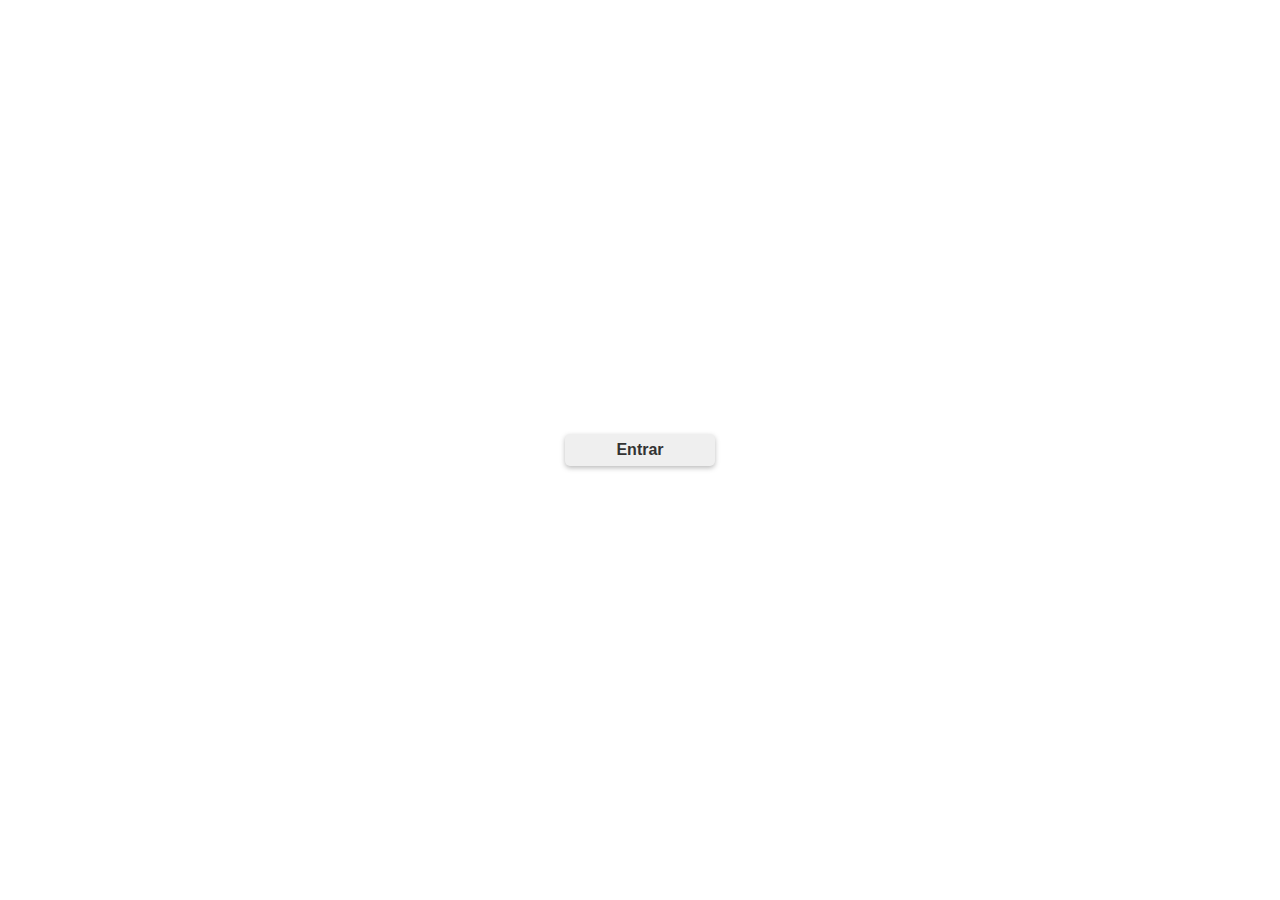
<file: button/01 - Button Hover Effect/index.html>
<!DOCTYPE html>
<html lang="pt-br">
<head>
  <meta charset="UTF-8">
  <meta name="viewport" content="width=device-width, initial-scale=1.0">
  <link rel="stylesheet" href="styles.css">
  <title>Button Hover Effect</title>
</head>
<body>
  <div class="main">
    <button class="btn">
      <p>Entrar</p>
      <span class="top"></span>
      <span class="right"></span>
      <span class="bottom"></span>
      <span class="left"></span>
    </button>
  </div>
</body>
</html>
</file>
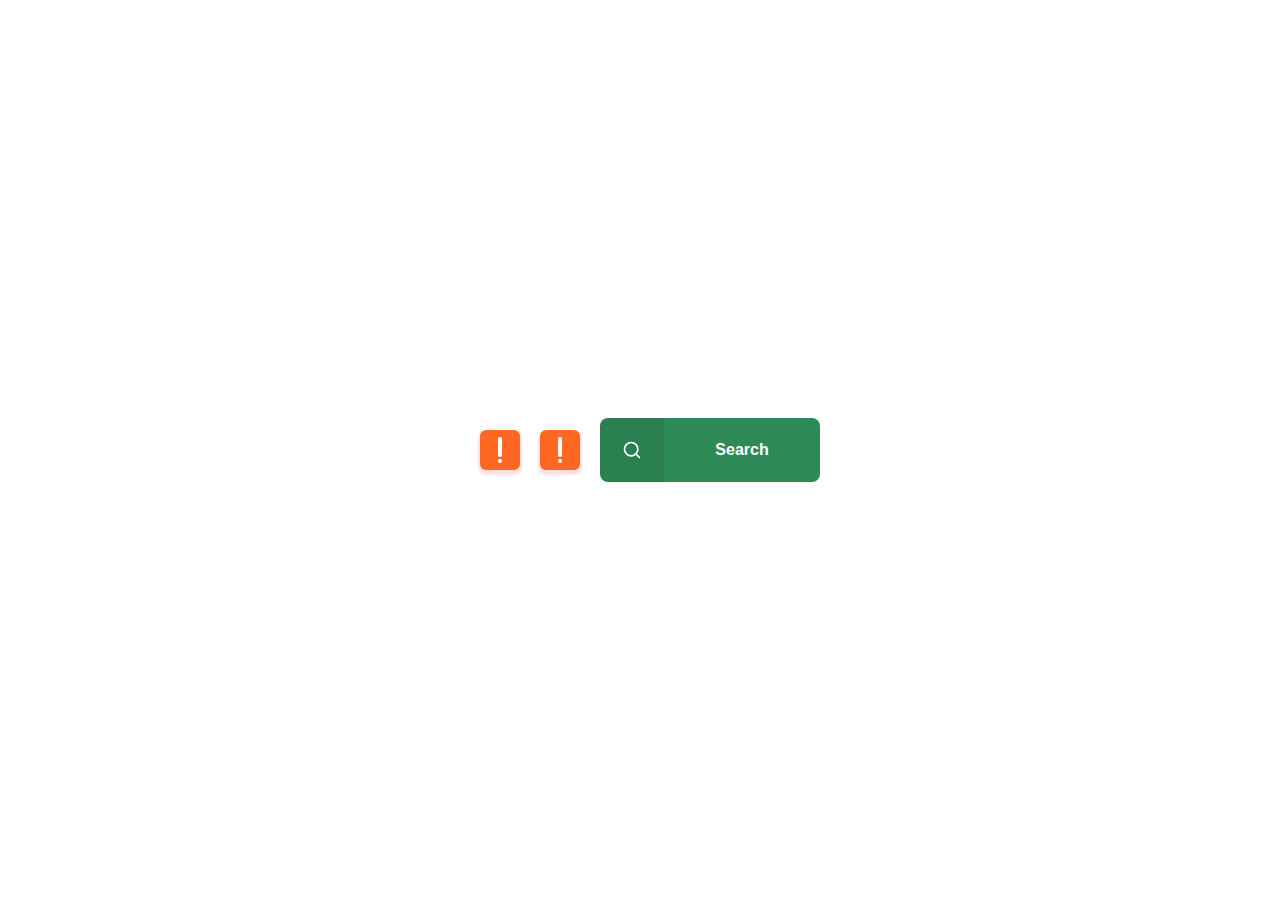
<file: button/02 - Animated Buttons/index.html>
<!DOCTYPE html>
<html lang="pt-br">
<head>
  <meta charset="UTF-8">
  <meta name="viewport" content="width=device-width, initial-scale=1.0">
  <link rel="stylesheet" href="styles.css">
  <title>Animated Buttons</title>
</head>
<body>
  <div class="main close">
    <div></div>
    <div></div>
  </div>
  <div class="main proceed">
    <div></div>
    <div></div>
  </div>
  <div class="search">    
    <button class="buttonOpenSearch">
      <span>							
        <svg stroke="currentColor" fill="none" stroke-width="2" viewBox="0 0 24 24" stroke-linecap="round" stroke-linejoin="round" height="1em" width="1em" xmlns="http://www.w3.org/2000/svg"><circle cx="11" cy="11" r="8"></circle><line x1="21" y1="21" x2="16.65" y2="16.65"></line></svg>
      </span>
      <strong>Search</strong>
    </button>
  </div>
</body>
</html>
</file>
<file: button/01 - Button Hover Effect/styles.css>
* {
  margin: 0;
  padding: 0;
  font-family: sans-serif;
}

.main {
  width: 100%;
  height: 100vh;
  display: flex;
  justify-content: center;
  align-items: center;
}

.btn {
  width: 150px;
  height: 32px;
  line-height: 32px;
  text-align: center;
  position: relative;
  overflow: hidden;
  cursor: pointer;
  border: 0;
  border-radius: 5px;
  box-shadow: 0 2px 5px #55555566;
}

.btn p {
  color: #333333;
  font-size: 1rem;
  font-weight: bold;
  transition: all 0.8s;
}

.btn span {
  position: absolute;
  transition: all 0.3s;
}

.btn > .top, 
.btn > .left,
.btn > .bottom,
.btn > .right {
  background-color: #333333;  
}

.btn > .top, .btn > .left {
  width: 100%;
  height: 1px;  
}

.btn > .bottom, .btn > .right {
  width: 1px;
  height: 100%;  
}

.btn > .top, .btn > .right {
  top: 0;
}

.btn > .top {  
  left: 0;
  transform: translateX(100%);
}

.btn > .right {  
  right: 0;
  transform: translateY(100%);  
}

.btn > .bottom, .btn > .left {
  bottom: 0;
  left: 0;  
}

.btn > .bottom {
  transform: translateY(-100%);
}

.btn > .left {  
  transform: translateX(-100%);  
}

.btn:hover span {
  transform: translate(0);  
}
</file>
<file: button/02 - Animated Buttons/styles.css>
* {
  margin: 0;
  padding: 0;
  font-family: sans-serif;
}

body {
  width: 100%;
  height: 100vh;
  display: flex;
  justify-content: center;
  align-items: center;
}

.main {
  width: 40px;
  height: 40px;  
  margin: 0 10px;
  background-color: #ff6822;
  box-shadow: 0px 3px 2px 2px #ff353526;
  border-radius: 6px;
  position: relative;
  cursor: pointer;
  transition: 0.25s ease;
}

.close:hover {
  background-color: #f12c00;
}

.proceed:hover {
  background-color: #315feb;
}

.close:hover,
.proceed:hover {
  box-shadow: 0px 2px 2px #0000001a;
  border-radius: 6px;
}

.main div {
  transition: 0.25s ease;
}

.main div:first-of-type {
  height: 20px;
  top: 7px;
}

.main div:last-of-type {
  height: 4px;
  bottom: 7px;
}

.main div:first-of-type,
.main div:last-of-type {
  width: 4px;  
  left: 50%;
  position: absolute;
  background-color: #fff;
  border-radius: 2px;
  transform: translateX(-50%);
}

.close:hover div:first-of-type {
  transform: translateX(calc(-50% + 3px)) rotate(45deg) translateY(4px);
}

.close:hover div:last-of-type {
  transform: translateX(calc(-50% + 3px)) rotate(-45deg) translateY(-4px);
  height: 20px;
}

.proceed:hover div:first-of-type {
  transform: translateX(calc(-50%)) rotate(-45deg);
  height: 16.5px;
}

.proceed:hover div:last-of-type {
  transform: translateX(calc(-50%)) rotate(45deg);
  height: 16.5px;
}

.search {
  width: 220px;
}

.buttonOpenSearch {
	width: 100%;
	max-width: 360px;
  height: 64px;
  background: seagreen;
  margin: 0 10px;
	
	border-radius: 8px;
	border: 0;
	text-decoration: none;

	display: flex;
	align-items: center;
	overflow: hidden;
	outline-style: none;

	position: relative;	
	cursor: pointer;
}

.search strong {
  padding: 25px;
}

.search button span {	
	width: 64px;
  height: 64px;  

	display: flex;
	align-items: center;
	justify-content: center;  

	transition: all 0.2s;
}

.buttonOpenSearch span {	
	background: rgba(0, 0, 0, 0.08);
}

.buttonOpenSearch span svg {
	color: #FFF;
	width: 20px;
	height: 20px;
}

.buttonOpenSearch strong {
	flex: 1;
	text-align: center;
	font-size: 16px;
	font-weight: bold;
	color: #FFF;

	left: 50%;
  transition: color 0.2s, left 0.2s;
}

.buttonOpenSearch:hover span {	
	width: 100%;
}

.buttonOpenSearch:hover strong {
	color: rgba(0, 0, 0, 0.0);
  position: absolute;
  left: 100%;
}
</file>
